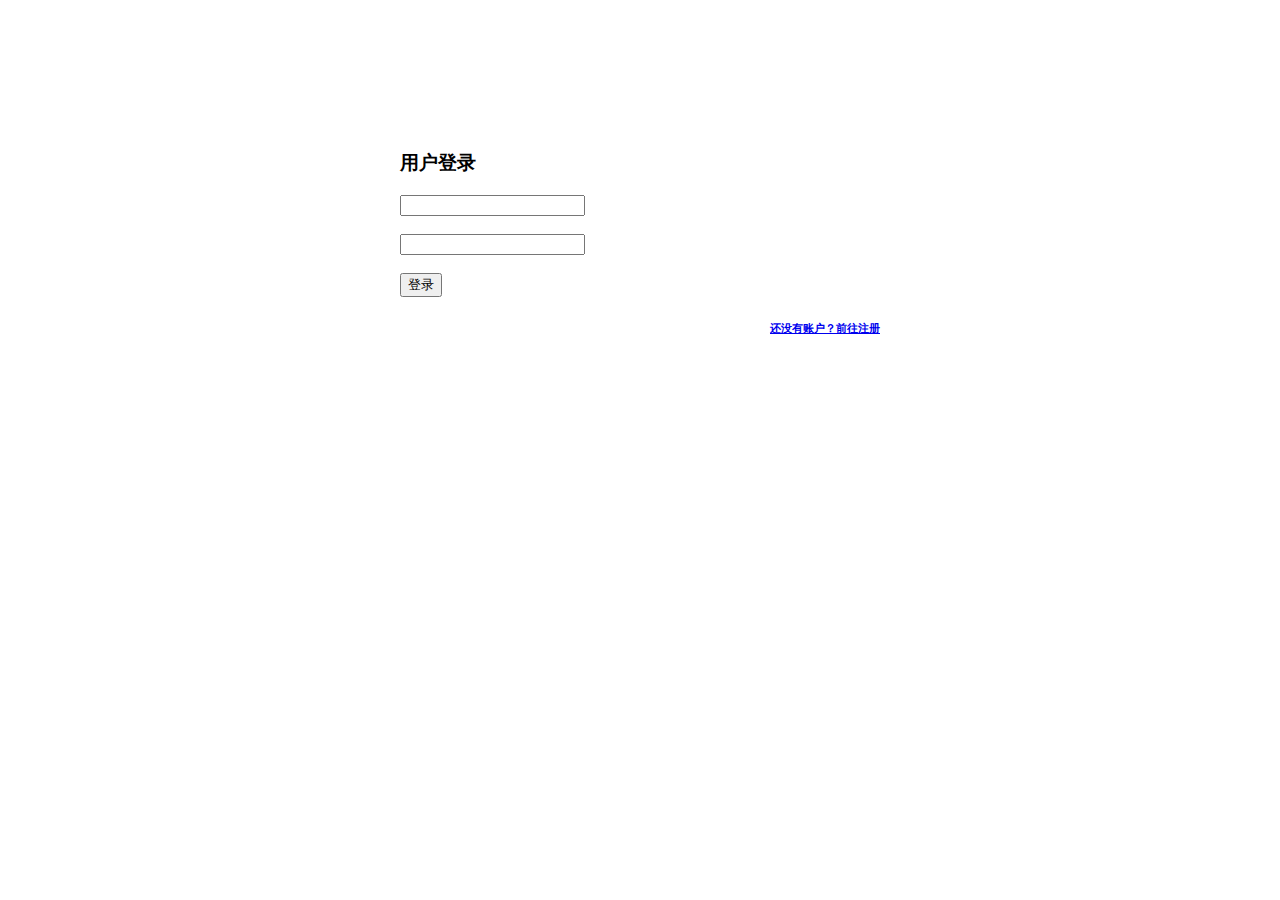
<file: src/login.html>
<!DOCTYPE html>
<html xmlns="http://www.w3.org/1999/xhtml">
<head>
    <meta charset="UTF-8" />
    <title>用户登录</title>
    <link href="http://cdn.static.runoob.com/libs/bootstrap/3.3.7/css/bootstrap.min.css" rel="stylesheet" />
    <!-- jQuery文件。务必在bootstrap.min.js 之前引入 -->
    <script src="http://cdn.static.runoob.com/libs/jquery/2.1.1/jquery.min.js"></script>
<!--    <script  type="text/javascript" src="../js/index.js"></script>-->
    <script>
        let login_url = "http://localhost:8080/api/login?username=";
        function login(){
            let username = $("#username").val();
            let password = $("#password").val();
            let loginUrl = login_url+username+"&password="+password;
            $(function () {
                $.get(loginUrl,function (result) {
                    if (result.status===0){
                        let uid = result.data.uid;
                        sessionStorage.setItem("username",username);
                        sessionStorage.getItem("username");
                        sessionStorage.setItem("uid",uid);
                        alert("登录成功,正在跳转当前页面...");

                        // alert(sessionStorage.getItem("uid"));
                        location.href="index.html";
                        // alert(sessionStorage.getItem("uid"));





                    }
                },'json')
            });

        }
    </script>
</head>
<body>
<form id="form1" class="well" method="post"
      style="width: 30em; margin: auto; margin-top: 150px;">
    <h3>用户登录</h3>
    <div class=" input-group input-group-md">
              <span class="input-group-addon" id="sizing-addon1">
                  <i class="glyphicon glyphicon-user" ></i>
              </span>
        <input id="username" type="text" class="form-control" />

    </div>
    <br />
    <div class="input-group input-group-md">
              <span class="input-group-addon" id="sizing-addon1">
                  <i class="glyphicon glyphicon-lock"></i>
              </span>
        <input type="password" id="password" class="form-control" />
    </div>
    <br/>
    <button type="button" id="bn" class="btn btn-success btn-block" onclick="login()">登录</button>
    <a class="btn btn-sm btn-white btn-block" style="text-align: right;" href="regist.html"><h6>还没有账户？前往注册</h6></a>
</form>
</body>
</html>
</file>
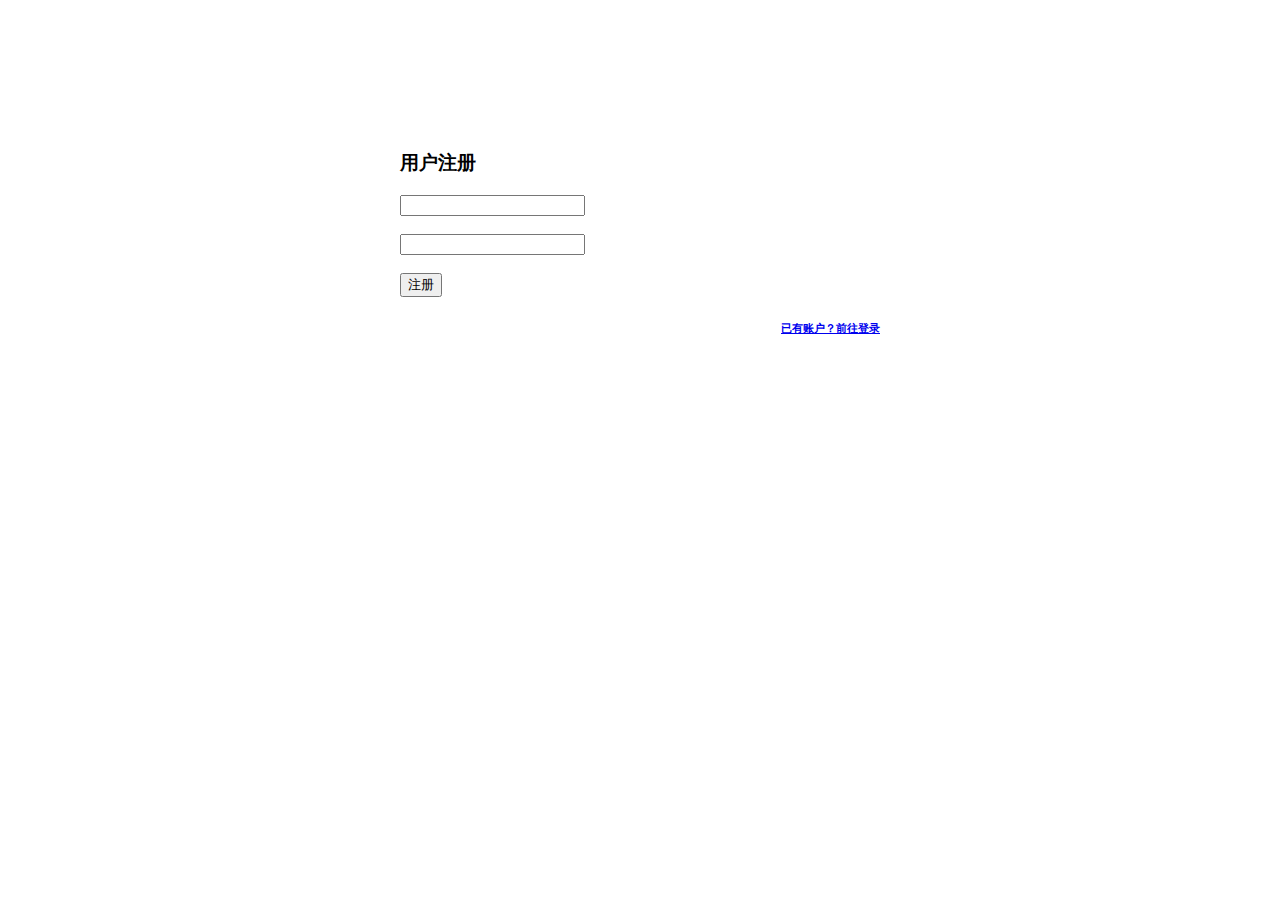
<file: src/regist.html>
<!DOCTYPE html>
<html xmlns="http://www.w3.org/1999/xhtml">
<head>
    <meta charset="UTF-8" />
    <title>用户注册</title>
    <link href="http://cdn.static.runoob.com/libs/bootstrap/3.3.7/css/bootstrap.min.css" rel="stylesheet" />
    <!-- jQuery文件。务必在bootstrap.min.js 之前引入 -->
    <script src="http://cdn.static.runoob.com/libs/jquery/2.1.1/jquery.min.js"></script>
    <!--    <script  type="text/javascript" src="../js/index.js"></script>-->
    <script>
        let login_url = "http://localhost:8080/api/regist?username=";
        function login(){
            let username = $("#username").val();
            let password = $("#password").val();
            let loginUrl = login_url+username+"&password="+password;
            $(function () {
                $.get(loginUrl,function (result) {
                    if (result.status===0){
                        alert("注册成功,正在跳转当前页面...");
                        location.href="index.html"
                    }
                },'json')
            });

        }
    </script>
</head>
<body>
<form id="form1" class="well" method="post"
      style="width: 30em; margin: auto; margin-top: 150px;">
    <h3>用户注册</h3>
    <div class=" input-group input-group-md">
              <span class="input-group-addon" id="sizing-addon1">
                  <i class="glyphicon glyphicon-user" ></i>
              </span>
        <input id="username" type="text" class="form-control" />

    </div>
    <br />
    <div class="input-group input-group-md">
              <span class="input-group-addon" id="sizing-addon1">
                  <i class="glyphicon glyphicon-lock"></i>
              </span>
        <input type="password" id="password" class="form-control" />
    </div>
    <br/>
    <button type="button" id="bn" class="btn btn-success btn-block" onclick="login()">注册</button>
    <a class="btn btn-sm btn-white btn-block" style="text-align: right;" href="login.html"><h6>已有账户？前往登录</h6></a>
</form>
</body>
</html>
</file>
